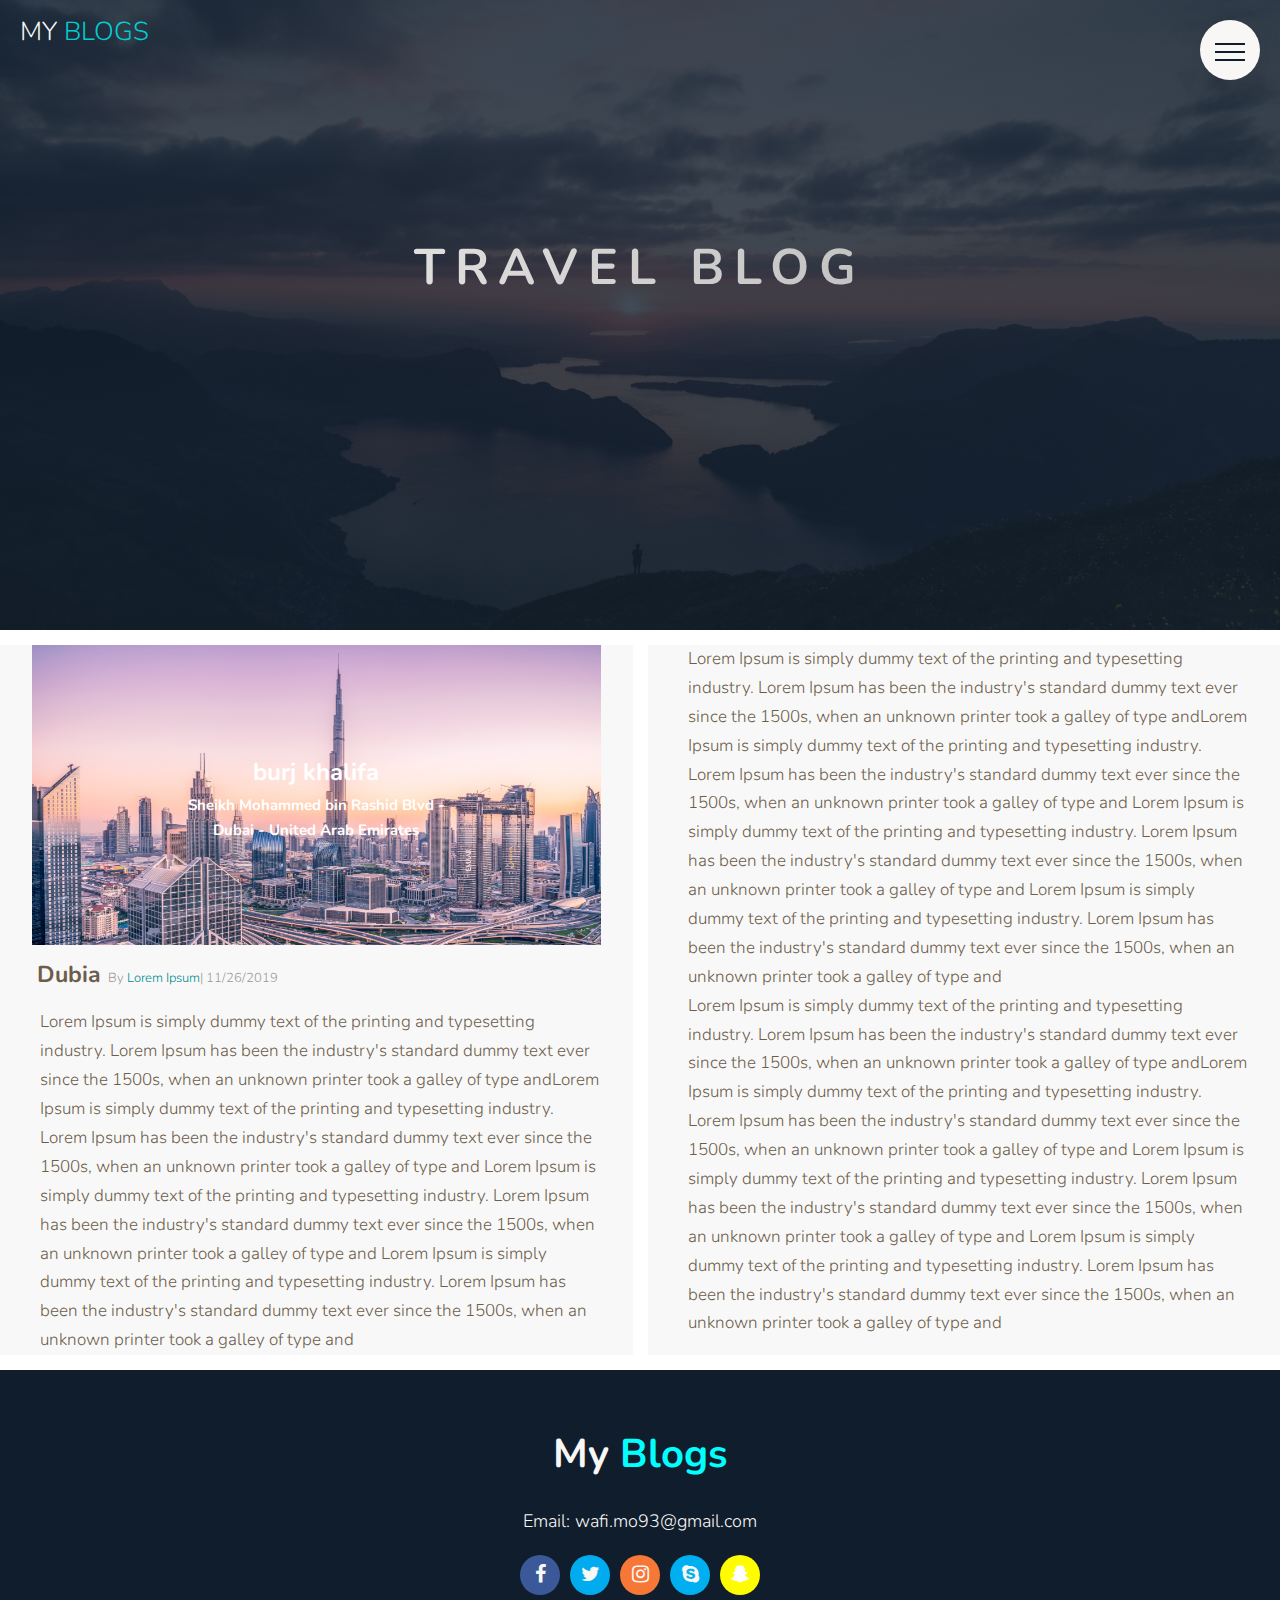
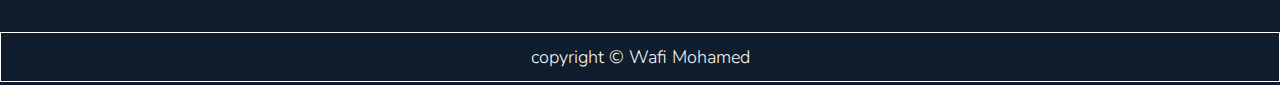
<file: src/blog-1.html>
<!DOCTYPE html>
<html class="no-js">
  <!--<![endif]-->
  <head>
    <meta charset="utf-8" />
    <meta http-equiv="X-UA-Compatible" content="IE=edge" />
    <title></title>
    <meta name="description" content="" />
    <meta name="viewport" content="width=device-width, initial-scale=1" />
    <link
      href="https://fonts.googleapis.com/css?family=Josefin+Sans:300,400,400i|Nunito:300,300i"
      rel="stylesheet"
    />
    <link rel="stylesheet" href="css/main.css" />
   <link rel="stylesheet" href="https://cdnjs.cloudflare.com/ajax/libs/font-awesome/4.7.0/css/font-awesome.min.css">
  </head>
  <body class="body-container">
    <header class="blog__header ">
      <div class="navigation">
        <input type="checkbox" class="navigation__checkbox" id="navi-toggle" />

        <label for="navi-toggle" class="navigation__button">
          <span class="navigation__icon">&nbsp;</span>
        </label>

        <div class="navigation__background">&nbsp;</div>

        <nav class="navigation__nav">
          <ul class="navigation__list">
            <li class="navigation__item">
              <a href="index.html" class="navigation__link navigation__link--1"
                >Home</a
              >
            </li>
            <li class="navigation__item">
              <a href="#" class="navigation__link navigation__link--2"
                >Blog one</a
              >
            </li>
            <li class="navigation__item">
              <a href="blog-2.html" class="navigation__link navigation__link--3"
                >Blog TWO</a
              >
            </li>
            <li class="navigation__item">
              <a href="blog-3.html" class="navigation__link navigation__link--4"
                >blog three</a
              >
            </li>
            <li class="navigation__item">
              <a
                href="index.html#contact"
                class="navigation__link navigation__link--5"
                >Contact</a
              >
            </li>
          </ul>
        </nav>
      </div>
      <div class="header__logo-box">
        <a href="#" class="header__logo">My <span>Blogs</span></a>
      </div>
      <h1 class="header__title">Travel Blog</h1>
    </header>

    <div class="blog__container">
      <div class="blog__container-details">
        <figure class="figure">
          <img
            src="./img/dubia.jpg "
            alt="image one"
            height="300px"
            class="blog__container--image"
          />

          <figcaption class="caption">
            <div>
              <h1 class="caption__title">burj khalifa</h1>
            </div>
            <div>
              <h1 class="caption__subtitile">
                Sheikh Mohammed bin Rashid Blvd - Dubai - United Arab Emirates
              </h1>
            </div>
          </figcaption>
        </figure>
        <div class="poster">
          <h2 class="country-visited">Dubia</h2>
          <p class="poster-info blog-psoter-info">
            By <span>Lorem Ipsum</span>| 11/26/2019
          </p>
        </div>

        <p class="blog__container--paragraph blog-par">
          Lorem Ipsum is simply dummy text of the printing and typesetting
          industry. Lorem Ipsum has been the industry's standard dummy text ever
          since the 1500s, when an unknown printer took a galley of type
          andLorem Ipsum is simply dummy text of the printing and typesetting
          industry. Lorem Ipsum has been the industry's standard dummy text ever
          since the 1500s, when an unknown printer took a galley of type and
          Lorem Ipsum is simply dummy text of the printing and typesetting
          industry. Lorem Ipsum has been the industry's standard dummy text ever
          since the 1500s, when an unknown printer took a galley of type and
          Lorem Ipsum is simply dummy text of the printing and typesetting
          industry. Lorem Ipsum has been the industry's standard dummy text ever
          since the 1500s, when an unknown printer took a galley of type and
        </p>
      </div>
    </div>
    <div class="blog__container-2">
      <article class="blog__container-details">
        <p class="blog__container--paragraph">
          Lorem Ipsum is simply dummy text of the printing and typesetting
          industry. Lorem Ipsum has been the industry's standard dummy text ever
          since the 1500s, when an unknown printer took a galley of type
          andLorem Ipsum is simply dummy text of the printing and typesetting
          industry. Lorem Ipsum has been the industry's standard dummy text ever
          since the 1500s, when an unknown printer took a galley of type and
          Lorem Ipsum is simply dummy text of the printing and typesetting
          industry. Lorem Ipsum has been the industry's standard dummy text ever
          since the 1500s, when an unknown printer took a galley of type and
          Lorem Ipsum is simply dummy text of the printing and typesetting
          industry. Lorem Ipsum has been the industry's standard dummy text ever
          since the 1500s, when an unknown printer took a galley of type and
        </p>
        <p class="blog__container--paragraph">
          Lorem Ipsum is simply dummy text of the printing and typesetting
          industry. Lorem Ipsum has been the industry's standard dummy text ever
          since the 1500s, when an unknown printer took a galley of type
          andLorem Ipsum is simply dummy text of the printing and typesetting
          industry. Lorem Ipsum has been the industry's standard dummy text ever
          since the 1500s, when an unknown printer took a galley of type and
          Lorem Ipsum is simply dummy text of the printing and typesetting
          industry. Lorem Ipsum has been the industry's standard dummy text ever
          since the 1500s, when an unknown printer took a galley of type and
          Lorem Ipsum is simply dummy text of the printing and typesetting
          industry. Lorem Ipsum has been the industry's standard dummy text ever
          since the 1500s, when an unknown printer took a galley of type and
        </p>
      </article>
    </div>
    <footer class="footer">
      <h1>My <span>Blogs</span></h1>
      <p>Email: wafi.mo93@gmail.com</p>
      <ul class="social-media">
        <li class="social-media--list social-media--list--facebook">
          <i class="fa fa-facebook" aria-hidden="true"></i>
        </li>
        <li class="social-media--list social-media--list--twitter">
          <i class="fa fa-twitter" aria-hidden="true"></i>
        </li>
        <li class="social-media--list social-media--list-instagram">
          <i class="fa fa-instagram" aria-hidden="true"></i>
        </li>
        <li class="social-media--list social-media--list-skype">
          <i class="fa fa-skype" aria-hidden="true"></i>
        </li>
        <li class="social-media--list social-media--list-snapchat">
          <i class="fa fa-snapchat-ghost" aria-hidden="true"></i>
        </li>
      </ul>
      <p class="copy-right">copyright &copy; Wafi Mohamed</p>
    </footer>
  </body>
</html>
</file>
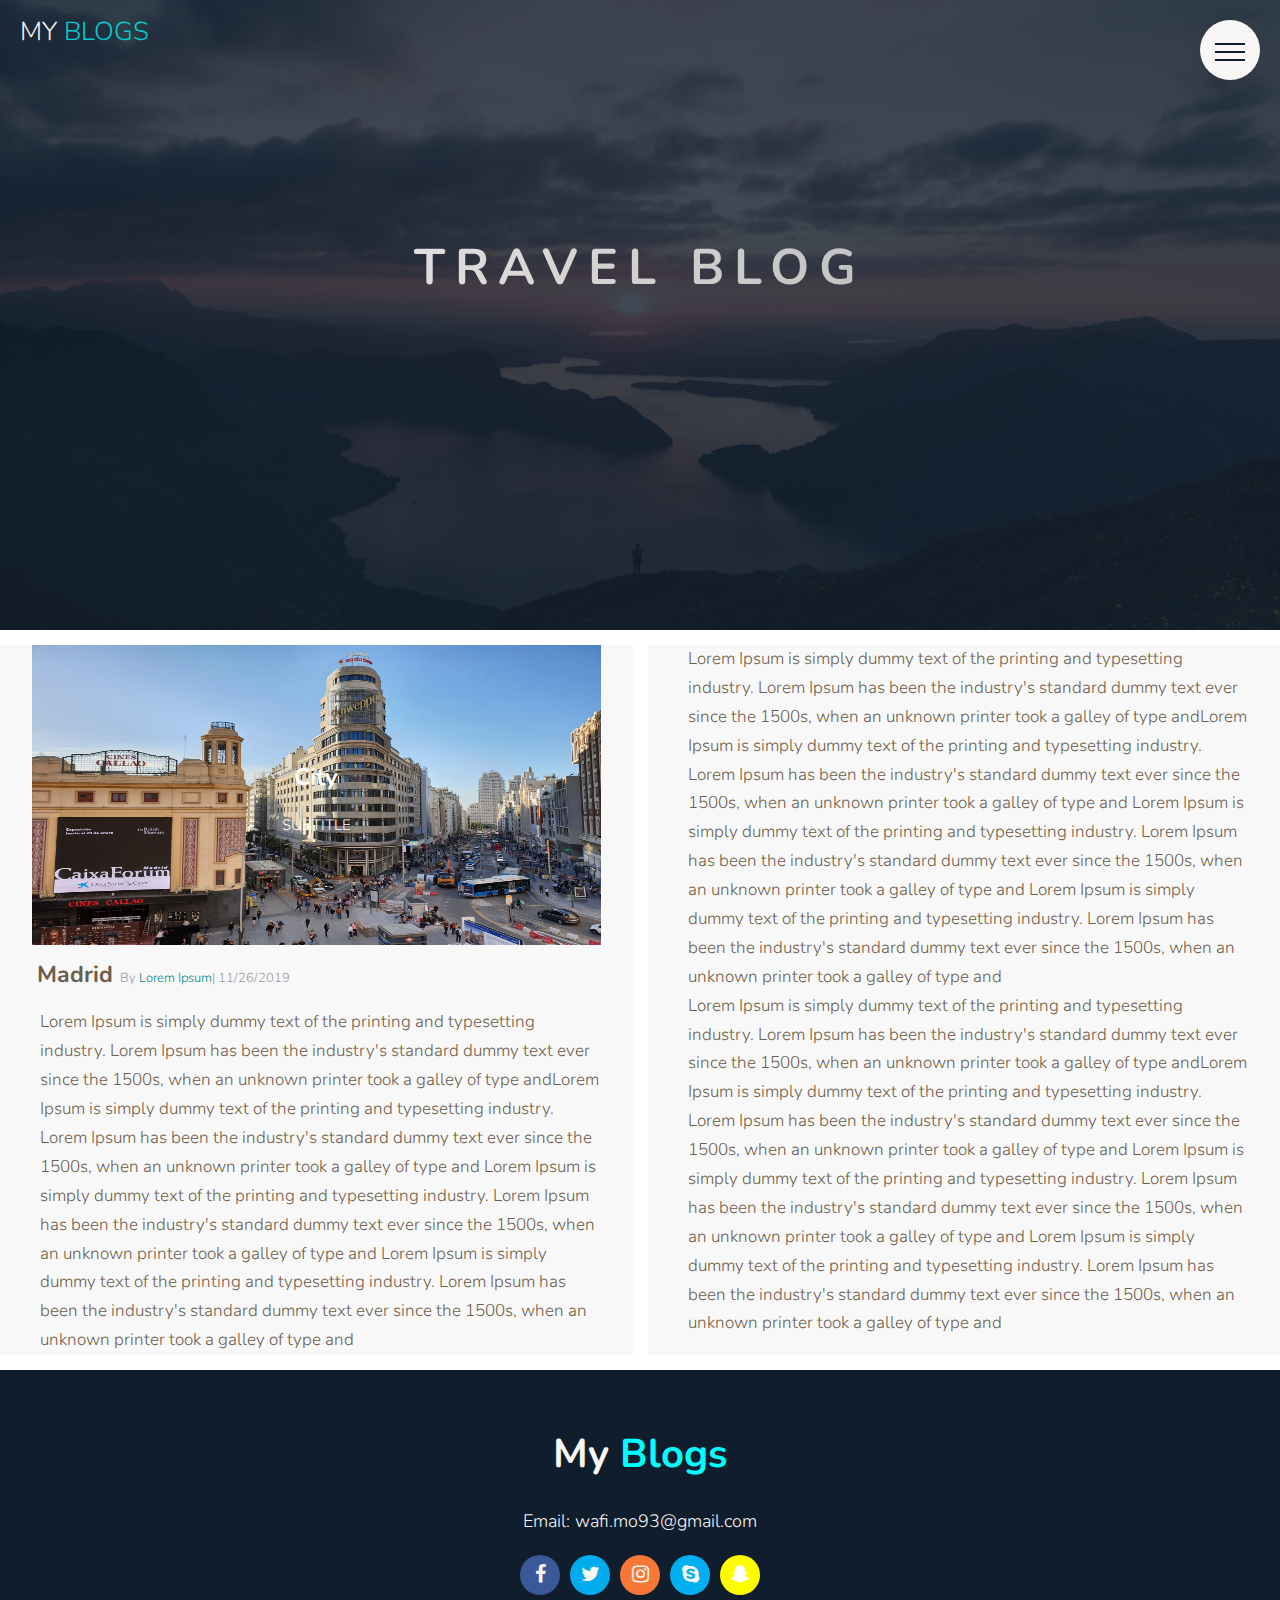
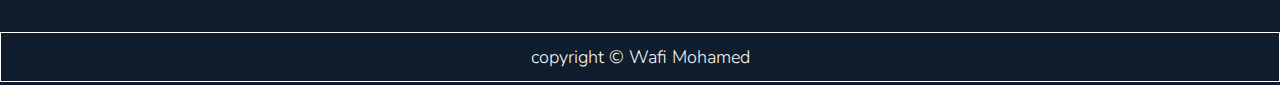
<file: src/blog-2.html>
<!DOCTYPE html>
<html class="no-js">
  <!--<![endif]-->

  <head>
    <meta charset="utf-8" />
    <meta http-equiv="X-UA-Compatible" content="IE=edge" />
    <title></title>
    <meta name="description" content="" />
    <meta name="viewport" content="width=device-width, initial-scale=1" />
    <link
      href="https://fonts.googleapis.com/css?family=Josefin+Sans:300,400,400i|Nunito:300,300i"
      rel="stylesheet"
    />
    <link rel="stylesheet" href="css/main.css" />
   <link rel="stylesheet" href="https://cdnjs.cloudflare.com/ajax/libs/font-awesome/4.7.0/css/font-awesome.min.css">
  </head>

  <body class="body-container">
    <header class="blog__header ">
      <div class="navigation">
        <input type="checkbox" class="navigation__checkbox" id="navi-toggle" />

        <label for="navi-toggle" class="navigation__button">
          <span class="navigation__icon">&nbsp;</span>
        </label>

        <div class="navigation__background">&nbsp;</div>

        <nav class="navigation__nav">
          <ul class="navigation__list">
            <li class="navigation__item">
              <a href="index.html" class="navigation__link navigation__link--1"
                >Home</a
              >
            </li>
            <li class="navigation__item">
              <a href="blog-1.html" class="navigation__link navigation__link--2"
                >Blog one</a
              >
            </li>
            <li class="navigation__item">
              <a href="#" class="navigation__link navigation__link--3"
                >Blog TWO</a
              >
            </li>
            <li class="navigation__item">
              <a href="blog-3.html" class="navigation__link navigation__link--4"
                >blog three</a
              >
            </li>
            <li class="navigation__item">
              <a
                href="index.html#contact"
                class="navigation__link navigation__link--5"
                >Contact</a
              >
            </li>
          </ul>
        </nav>
      </div>
      <div class="header__logo-box">
        <a href="#" class="header__logo">My <span>Blogs</span></a>
      </div>
      <h1 class="header__title">Travel Blog</h1>
    </header>

    <div class="blog__container">
      <div class="blog__container-details">
        <figure class="figure">
          <img
            src="./img/madrid.jpg "
            alt="image one"
            height="300px"
            class="blog__container--image"
          />
          <figcaption class="caption">
            <div>
              <h1 class="caption__title">City </h1>
            </div>
            <div>
              <h6 class="caption__subtitile">Subtitle</h6>
            </div>
            </figcaption>
            </figure>
        </figure>
        <div class="poster">
          <h2 class="country-visited">Madrid</h2>
          <p class="poster-info blog-psoter-info">
            By <span>Lorem Ipsum</span>| 11/26/2019
          </p>
        </div>
        <p class="blog__container--paragraph blog-par">
          Lorem Ipsum is simply dummy text of the printing and typesetting
          industry. Lorem Ipsum has been the industry's standard dummy text ever
          since the 1500s, when an unknown printer took a galley of type
          andLorem Ipsum is simply dummy text of the printing and typesetting
          industry. Lorem Ipsum has been the industry's standard dummy text ever
          since the 1500s, when an unknown printer took a galley of type and
          Lorem Ipsum is simply dummy text of the printing and typesetting
          industry. Lorem Ipsum has been the industry's standard dummy text ever
          since the 1500s, when an unknown printer took a galley of type and
          Lorem Ipsum is simply dummy text of the printing and typesetting
          industry. Lorem Ipsum has been the industry's standard dummy text ever
          since the 1500s, when an unknown printer took a galley of type and
        </p>
      </div>
    </div>
    <div class="blog__container-2">
      <article class="blog__container-details">
        <p class="blog__container--paragraph">
          Lorem Ipsum is simply dummy text of the printing and typesetting
          industry. Lorem Ipsum has been the industry's standard dummy text ever
          since the 1500s, when an unknown printer took a galley of type
          andLorem Ipsum is simply dummy text of the printing and typesetting
          industry. Lorem Ipsum has been the industry's standard dummy text ever
          since the 1500s, when an unknown printer took a galley of type and
          Lorem Ipsum is simply dummy text of the printing and typesetting
          industry. Lorem Ipsum has been the industry's standard dummy text ever
          since the 1500s, when an unknown printer took a galley of type and
          Lorem Ipsum is simply dummy text of the printing and typesetting
          industry. Lorem Ipsum has been the industry's standard dummy text ever
          since the 1500s, when an unknown printer took a galley of type and
        </p>
        <p class="blog__container--paragraph">
          Lorem Ipsum is simply dummy text of the printing and typesetting
          industry. Lorem Ipsum has been the industry's standard dummy text ever
          since the 1500s, when an unknown printer took a galley of type
          andLorem Ipsum is simply dummy text of the printing and typesetting
          industry. Lorem Ipsum has been the industry's standard dummy text ever
          since the 1500s, when an unknown printer took a galley of type and
          Lorem Ipsum is simply dummy text of the printing and typesetting
          industry. Lorem Ipsum has been the industry's standard dummy text ever
          since the 1500s, when an unknown printer took a galley of type and
          Lorem Ipsum is simply dummy text of the printing and typesetting
          industry. Lorem Ipsum has been the industry's standard dummy text ever
          since the 1500s, when an unknown printer took a galley of type and
        </p>
      </article>
    </div>
    <footer class="footer">
      <h1>My <span>Blogs</span></h1>
    <p>Email: wafi.mo93@gmail.com</p>
      <ul class="social-media">
        <li class="social-media--list social-media--list--facebook">
          <i class="fa fa-facebook" aria-hidden="true"></i>
        </li>
        <li class="social-media--list social-media--list--twitter">
          <i class="fa fa-twitter" aria-hidden="true"></i>
        </li>
        <li class="social-media--list social-media--list-instagram">
          <i class="fa fa-instagram" aria-hidden="true"></i>
        </li>
        <li class="social-media--list social-media--list-skype">
          <i class="fa fa-skype" aria-hidden="true"></i>
        </li>
        <li class="social-media--list social-media--list-snapchat">
          <i class="fa fa-snapchat-ghost" aria-hidden="true"></i>
        </li>
      </ul>
      <p class="copy-right">copyright &copy; Wafi Mohamed</p>
    </footer>
  </body>
</html>
</file>
<file: src/css/main.css>
@import "./style.css";
@import "./base.css";
@import "./style2.css";
@import "./responsive.css";
@import "./nav.css";
@import "./blogs.css";
</file>
